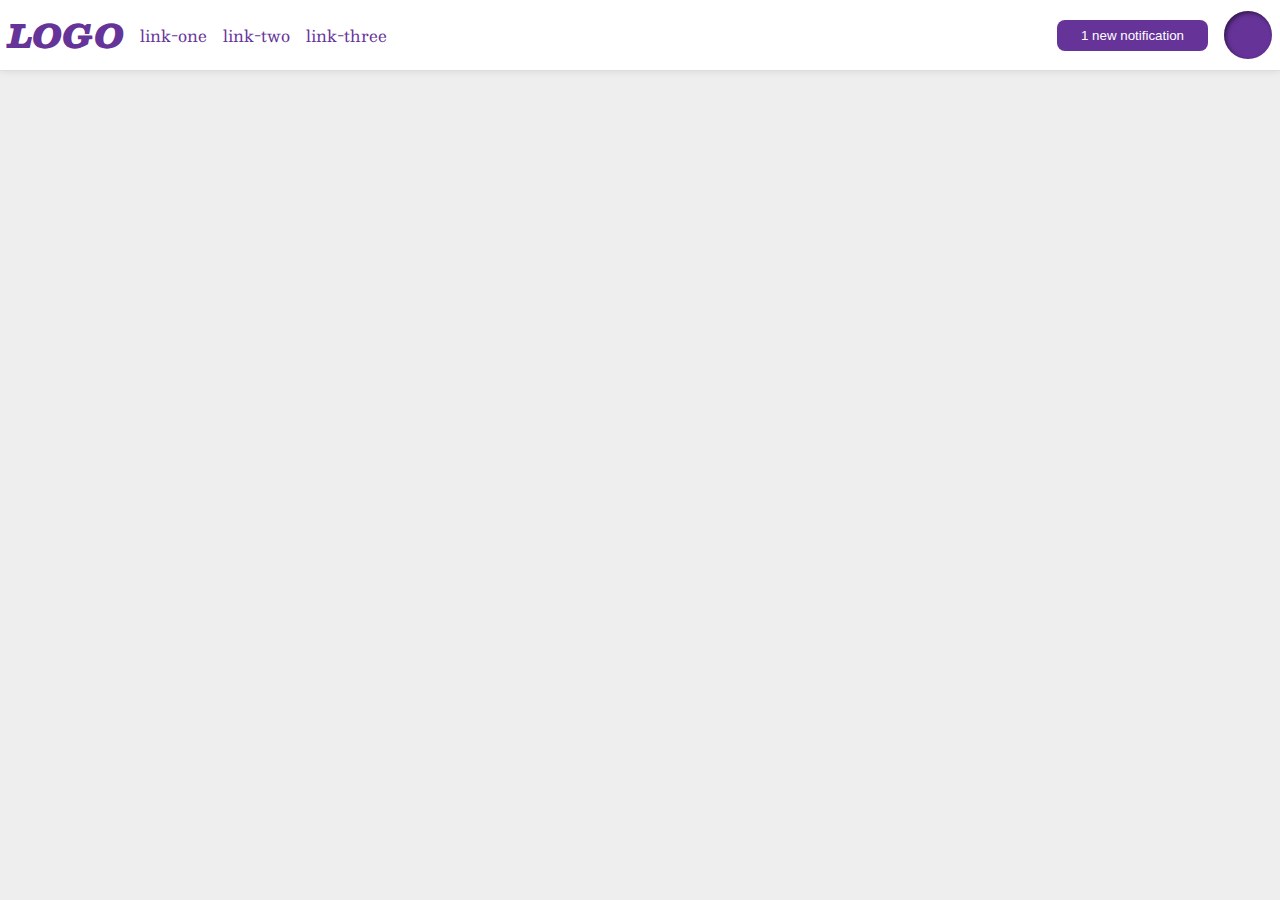
<file: flex/03-flex-header-2/index.html>
<!DOCTYPE html>
<html lang="en">
<head>
  <meta charset="UTF-8">
  <meta http-equiv="X-UA-Compatible" content="IE=edge">
  <meta name="viewport" content="width=device-width, initial-scale=1.0">
  <title>Flex Header 2</title>
  <link rel="stylesheet" href="style.css">
</head>
<body>
  <div class="header">
    <div class="leftside">
    <div class="logo">
      LOGO
    </div>
    <ul class="links">
      <li><a href="google.com">link-one</a></li>
      <li><a href="google.com">link-two</a></li>
      <li><a href="google.com">link-three</a></li>
    </ul>
  </div>
  <div class="rightside">
    <button class="notifications">
      1 new notification
    </button>
    <div class="profile-image"></div>
  </div>
  </div>
</body>
</html>
</file>
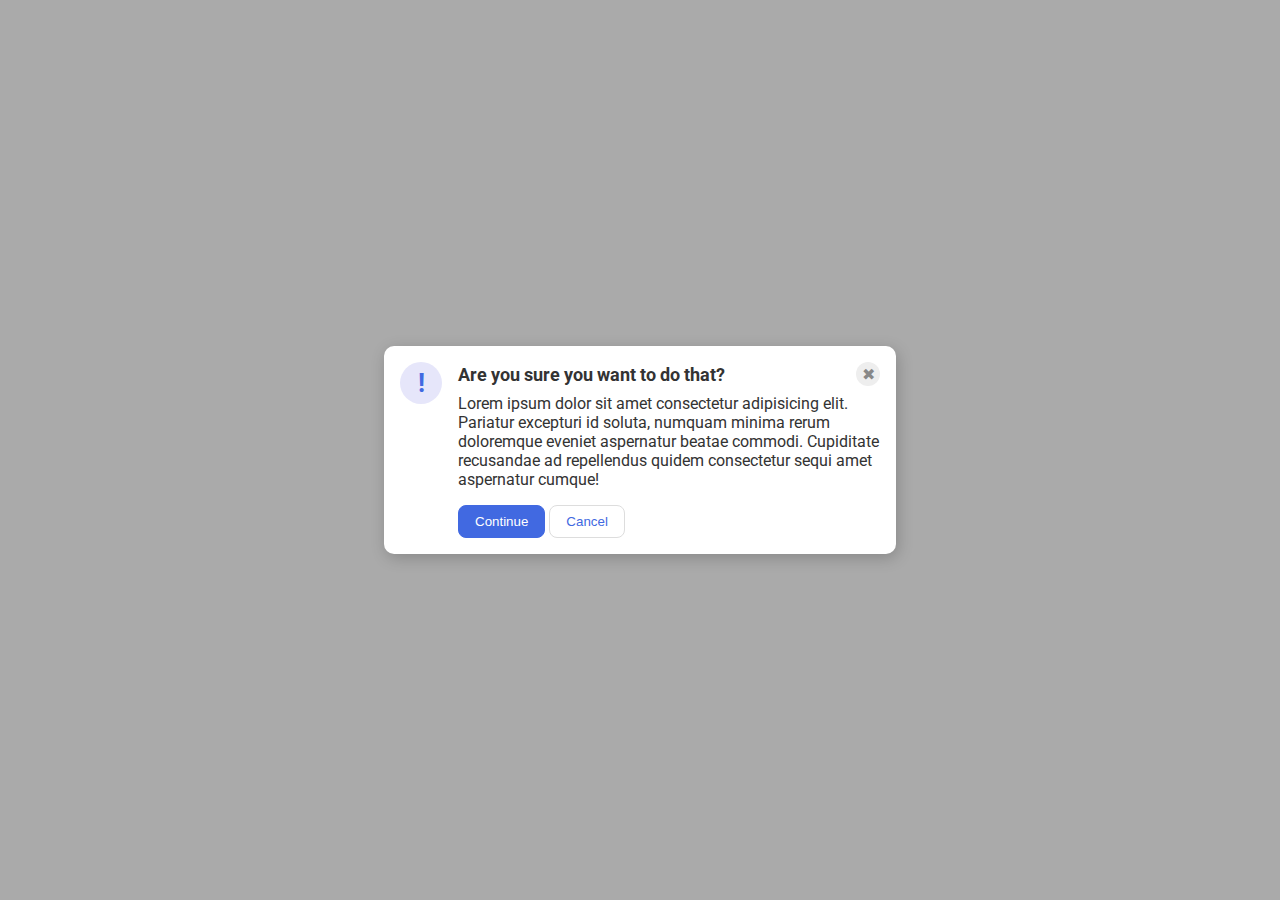
<file: flex/05-flex-modal/index.html>
<!DOCTYPE html>
<html lang="en">
<head>
  <meta charset="UTF-8">
  <meta http-equiv="X-UA-Compatible" content="IE=edge">
  <meta name="viewport" content="width=device-width, initial-scale=1.0">
  <link rel="stylesheet" href="style.css">
  <title>Modal</title>
</head>
<body>
  <div class="modal">
    <div class="icon">!</div>
    <div class="container">
    <div class="header">Are you sure you want to do that?
      <div class="close-button">✖</div>
    </div>
    <div class="text">Lorem ipsum dolor sit amet consectetur adipisicing elit. Pariatur excepturi id soluta, numquam minima rerum doloremque eveniet aspernatur beatae commodi. Cupiditate recusandae ad repellendus quidem consectetur sequi amet aspernatur cumque!</div>
    <button class="continue">Continue</button>
    <button class="cancel">Cancel</button>
  </div>
  </div>
</body>
</html>
</file>
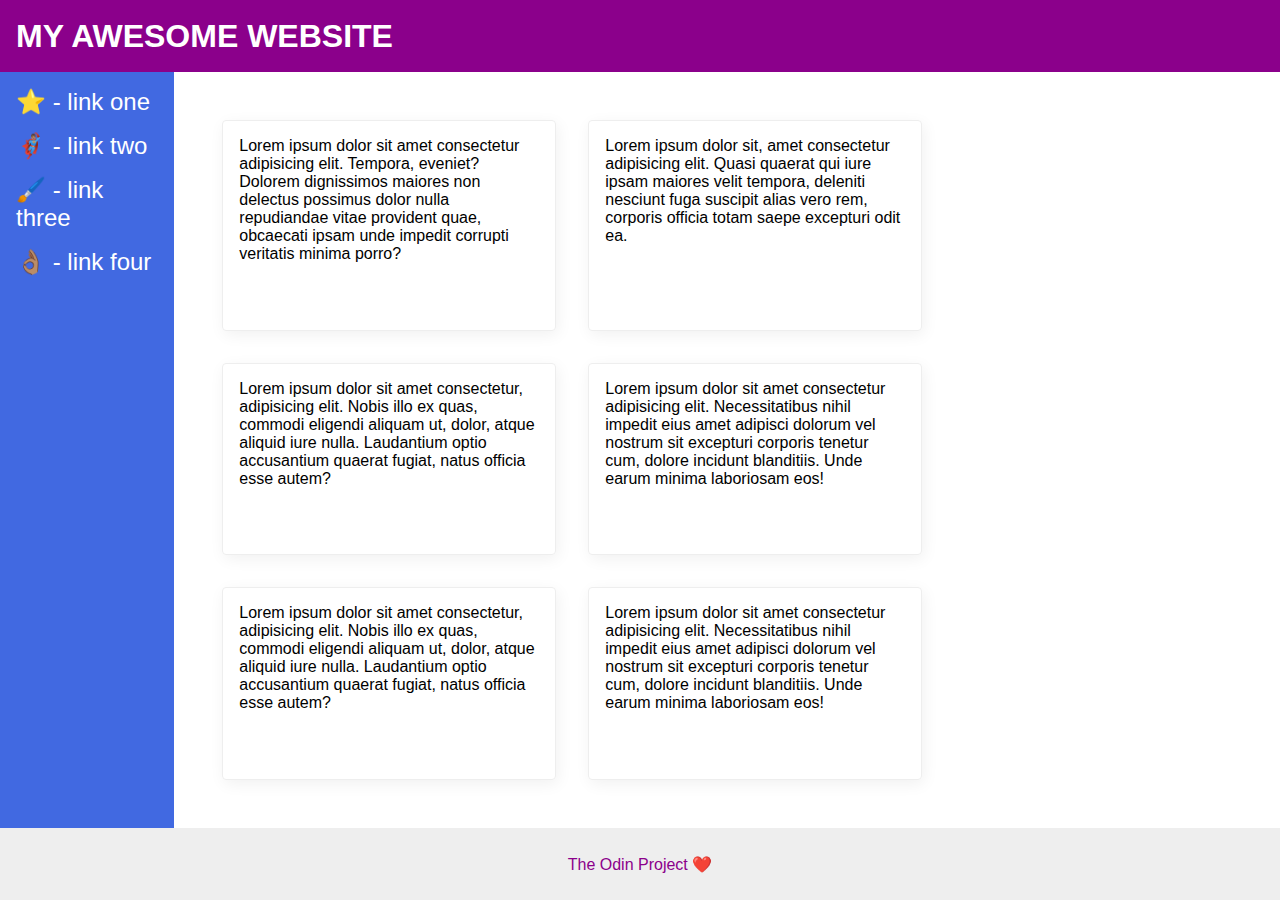
<file: flex/07-flex-layout-2/index.html>
<!DOCTYPE html>
<html lang="en">
<head>
  <meta charset="UTF-8">
  <meta http-equiv="X-UA-Compatible" content="IE=edge">
  <meta name="viewport" content="width=device-width, initial-scale=1.0">
  <title>The Holy Grail</title>
  <link rel="stylesheet" href="style.css">
</head>
<body>
  <div class="header">
    MY AWESOME WEBSITE
  </div>
  
  <div class="container">
  <div class="sidebar">
    <ul>
      <li><a href="google.com">⭐ - link one</a></li>
      <li><a href="google.com">🦸🏽‍♂️ - link two</a></li>
      <li><a href="google.com">🖌️ - link three</a></li>
      <li><a href="google.com">👌🏽 - link four</a></li>
    </ul>
  </div>
<div class="cards">
  <div class="card">Lorem ipsum dolor sit amet consectetur adipisicing elit. Tempora, eveniet? Dolorem dignissimos maiores non delectus possimus dolor nulla repudiandae vitae provident quae, obcaecati ipsam unde impedit corrupti veritatis minima porro?</div>
  <div class="card">Lorem ipsum dolor sit, amet consectetur adipisicing elit. Quasi quaerat qui iure ipsam maiores velit tempora, deleniti nesciunt fuga suscipit alias vero rem, corporis officia totam saepe excepturi odit ea.</div>
  <div class="card">Lorem ipsum dolor sit amet consectetur, adipisicing elit. Nobis illo ex quas, commodi eligendi aliquam ut, dolor, atque aliquid iure nulla. Laudantium optio accusantium quaerat fugiat, natus officia esse autem?</div>
  <div class="card">Lorem ipsum dolor sit amet consectetur adipisicing elit. Necessitatibus nihil impedit eius amet adipisci dolorum vel nostrum sit excepturi corporis tenetur cum, dolore incidunt blanditiis. Unde earum minima laboriosam eos!</div>
  <div class="card">Lorem ipsum dolor sit amet consectetur, adipisicing elit. Nobis illo ex quas, commodi eligendi aliquam ut, dolor, atque aliquid iure nulla. Laudantium optio accusantium quaerat fugiat, natus officia esse autem?</div>
  <div class="card">Lorem ipsum dolor sit amet consectetur adipisicing elit. Necessitatibus nihil impedit eius amet adipisci dolorum vel nostrum sit excepturi corporis tenetur cum, dolore incidunt blanditiis. Unde earum minima laboriosam eos!</div>
</div>
</div>
  <div class="footer">
    The Odin Project ❤️
  </div>
</body>
</html>
</file>
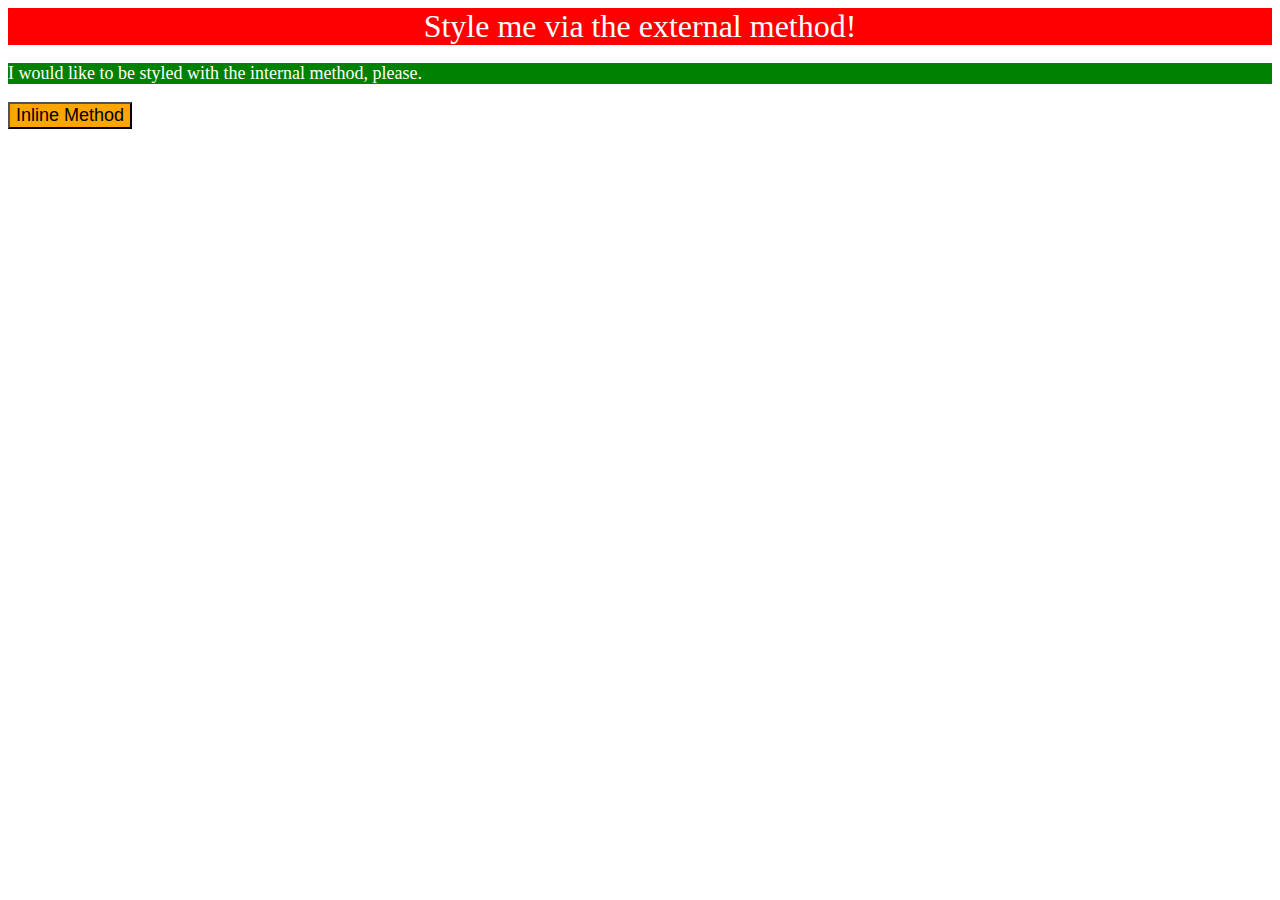
<file: foundations/01-css-methods/index.html>
<!DOCTYPE html>
<html lang="en">
<head>
  <meta charset="UTF-8">
  <meta http-equiv="X-UA-Compatible" content="IE=edge">
  <meta name="viewport" content="width=device-width, initial-scale=1.0">
  <title>Methods for Adding CSS</title>
  <link rel="stylesheet" href="styles.css">
  
  <style>
    p {
      background-color: green;
      color: white;
      font-size: 18px;
    }
  </style>
  </head>
</head>
<body>
  <div>Style me via the external method!</div>
  <p>I would like to be styled with the internal method, please.</p>
  <button style="background-color: orange; font-size: 18px;">Inline Method</button>
</body>
</html>
</file>
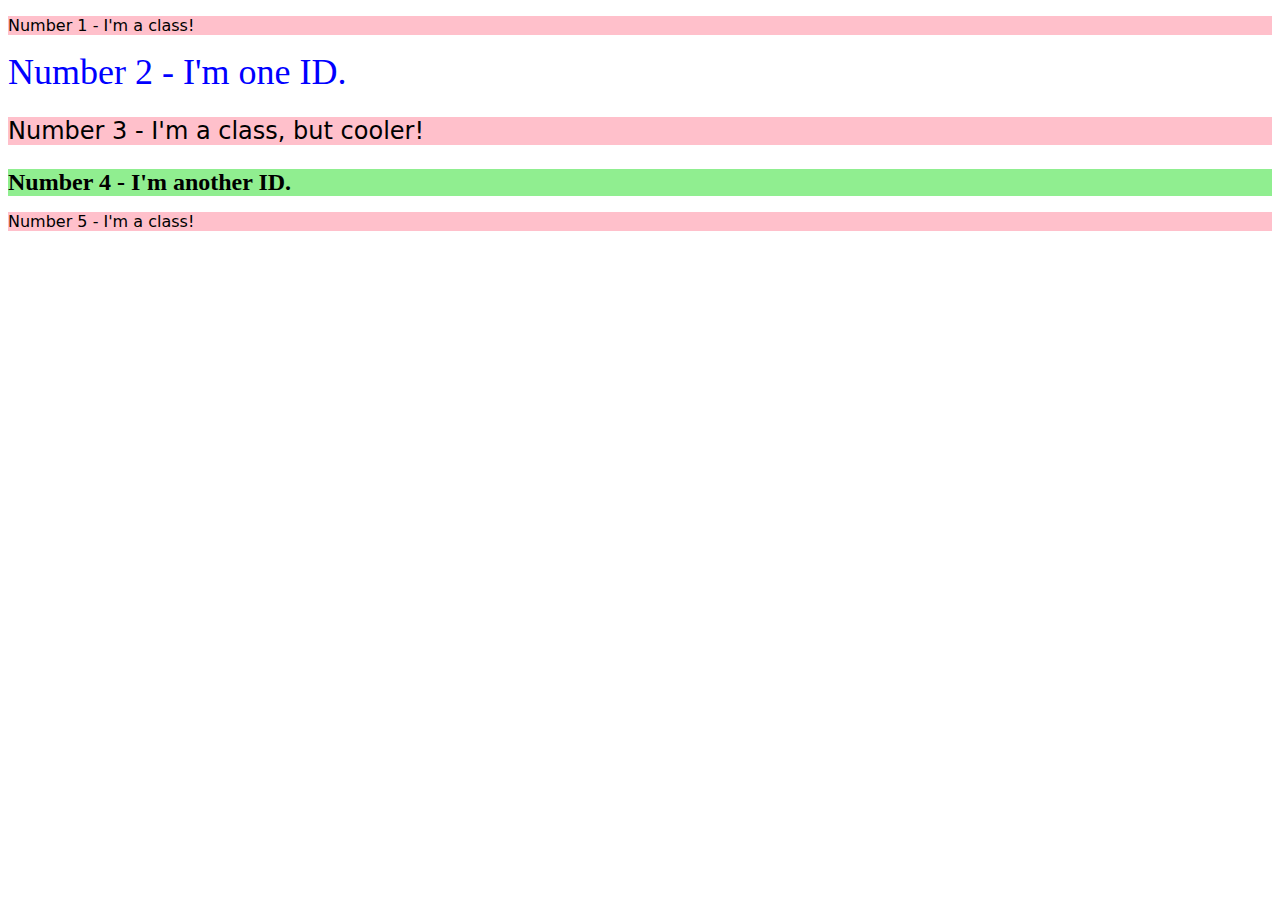
<file: foundations/02-class-id-selectors/index.html>
<!DOCTYPE html>
<html lang="en">
<head>
  <meta charset="UTF-8">
  <meta http-equiv="X-UA-Compatible" content="IE=edge">
  <meta name="viewport" content="width=device-width, initial-scale=1.0">
  <title>Class and ID Selectors</title>
  <link rel="stylesheet" href="style.css">
</head>
<body>
  <p class="odd">Number 1 - I'm a class!</p>
  <div id="second">Number 2 - I'm one ID.</div>
  <p class="odd oddier">Number 3 - I'm a class, but cooler!</p>
  <div id="fourth">Number 4 - I'm another ID.</div>
  <p class="odd">Number 5 - I'm a class!</p>
</body>
</html>
</file>
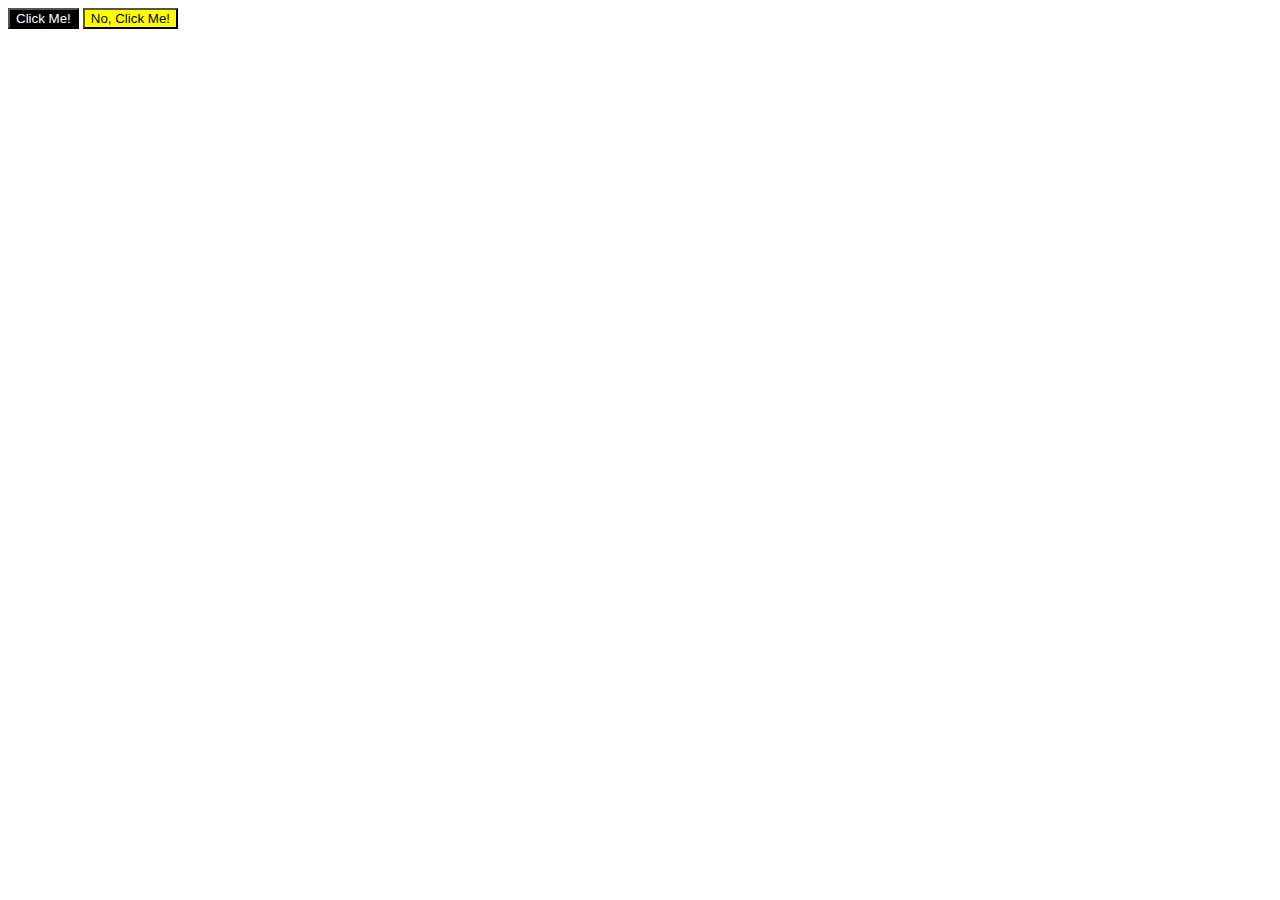
<file: foundations/03-grouping-selectors/index.html>
<!DOCTYPE html>
<html lang="en">
<head>
  <meta charset="UTF-8">
  <meta http-equiv="X-UA-Compatible" content="IE=edge">
  <meta name="viewport" content="width=device-width, initial-scale=1.0">
  <title>Grouping Selectors</title>
  <link rel="stylesheet" href="style.css">
</head>
<body>
  <button class="first">Click Me!</button>
  <button class="second">No, Click Me!</button>
</body>
</html>
</file>
<file: flex/03-flex-header-2/style.css>
/* this is some magical font-importing.  
you'll learn about it later. */
@import url('https://fonts.googleapis.com/css2?family=Besley:ital,wght@0,400;1,900&display=swap');

body {
  margin: 0;
  background: #eee;
  font-family: Besley, serif;
}

.header {
  background: white;
  border-bottom: 1px solid #ddd;
  box-shadow: 0 0 8px rgba(0,0,0,.1);
  display: flex;
  justify-content: space-between;
  padding: 8px;
}

.profile-image {
  background: rebeccapurple;
  box-shadow: inset 2px 2px 4px rgba(0,0,0,.5);
  border-radius: 50%;
  width: 48px;
  height:  48px;
}

.logo {
  color: rebeccapurple;
  font-size: 32px;
  font-weight: 900;
  font-style: italic;
}

button {
  border: none;
  border-radius: 8px;
  background: rebeccapurple;
  color: white;
  padding: 8px 24px;
}

a {
  /* this removes the line under our links */
  text-decoration: none;
  color: rebeccapurple;
}

ul {
  list-style-type: none;
  display: flex;
  gap: 16px;
  margin: 0px;
  padding: 0px;
}

.leftside, .rightside {
  display: flex;
  gap: 16px ;
  align-items: center;
}
</file>
<file: flex/05-flex-modal/style.css>
@import url('https://fonts.googleapis.com/css2?family=Roboto:wght@400;700&display=swap');

html, body {
  height: 100%;
}

body {
  font-family: Roboto, sans-serif;
  margin: 0;
  background: #aaa;
  color: #333;
  /* I'll give you this one for free lol */
  display: flex;
  align-items: center;
  justify-content: center;
}

.modal {
  background: white;
  width: 480px;
  border-radius: 10px;
  box-shadow: 2px 4px 16px rgba(0,0,0,.2);

  padding: 16px;
  gap: 16px;
  display: flex;
}

.icon {
  color: royalblue;
  font-size: 26px;
  font-weight: 700;
  background: lavender;
  width: 42px;
  height: 42px;
  border-radius: 50%;
  display: flex;
  align-items: center;
  justify-content: center;

  flex-shrink: 0;
}

.close-button {
  background: #eee;
  border-radius: 50%;
  color: #888;
  font-weight: 400;
  font-size: 16px;
  height: 24px;
  width: 24px;
  display: flex;
  align-items: center;
  justify-content: center;
}

button {
  padding: 8px 16px;
  border-radius: 8px;
}

button.continue {
  background: royalblue;
  border: 1px solid royalblue;
  color: white;
}

button.cancel {
  background: white;
  border: 1px solid #ddd;
  color: royalblue;
}

.header {
  display: flex;
  align-items: center;
  justify-content: space-between;
  font-size: 18px;
  font-weight: 700;
  margin-bottom: 8px;
}

.text {
  margin-bottom: 16px;
}
</file>
<file: flex/07-flex-layout-2/style.css>
body {
  font-family: -apple-system, BlinkMacSystemFont, 'Segoe UI', Roboto, Oxygen, Ubuntu, Cantarell, 'Open Sans', 'Helvetica Neue', sans-serif;
  margin: 0;
  min-height: 100vh;
  display: flex;
  flex-direction: column;
}

.header {
  height: 72px;
  background: darkmagenta;
  color: white;
  font-size: 32px;
  font-weight: 900;
  display: flex;
  align-items: center;
  padding-left: 16px;
}

.footer {
  height: 72px;
  background: #eee;
  color: darkmagenta;
  display: flex;
  align-items: center;
  justify-content: center;
}

.sidebar {
  display: flex;
  width: 300px;
  background: royalblue;
  padding: 16px;
}

.card {
  border: 1px solid #eee;
  box-shadow: 2px 4px 16px rgba(0,0,0,.06);
  border-radius: 4px;
  width: 300px;
  padding: 16px;
  margin: 16px;
  width: 300px;
}

a {
  /* this removes the line under our links */
  text-decoration: none;
  color: rgb(255, 255, 255);
  font-size: 24px;
}

ul {
  list-style-type: none;
  margin: 0px;
  padding: 0px;
}

li {
  margin-bottom: 16px;
}

.container {
  display: flex;
  flex: 1;
}

.cards {
  display: flex;
  flex-wrap: wrap;
  padding: 32px;
}
</file>
<file: foundations/01-css-methods/styles.css>
div {
    background-color: red;
    color: white;
    font-size: 32px;
    text-align: center;
}
</file>
<file: foundations/02-class-id-selectors/style.css>
.odd {
    background-color: pink;
    font-family: Verdana, "DejaVu Sans", sans-serif;
}
.oddier {
    font-size: 24px;
}
#second {
    color: blue;
    font-size: 36px;
}
#fourth {
    background-color: lightgreen;
    font-size: 24px;
    font-weight: bold;
}
</file>
<file: foundations/03-grouping-selectors/style.css>
.first
.second {
    font-size: 28px;
    font-family: Helvetica, "Times New Roman", sans-serif;
}
.first {
    background-color: black;
    color: white;
}
.second {
    background-color: yellow;
}
</file>
